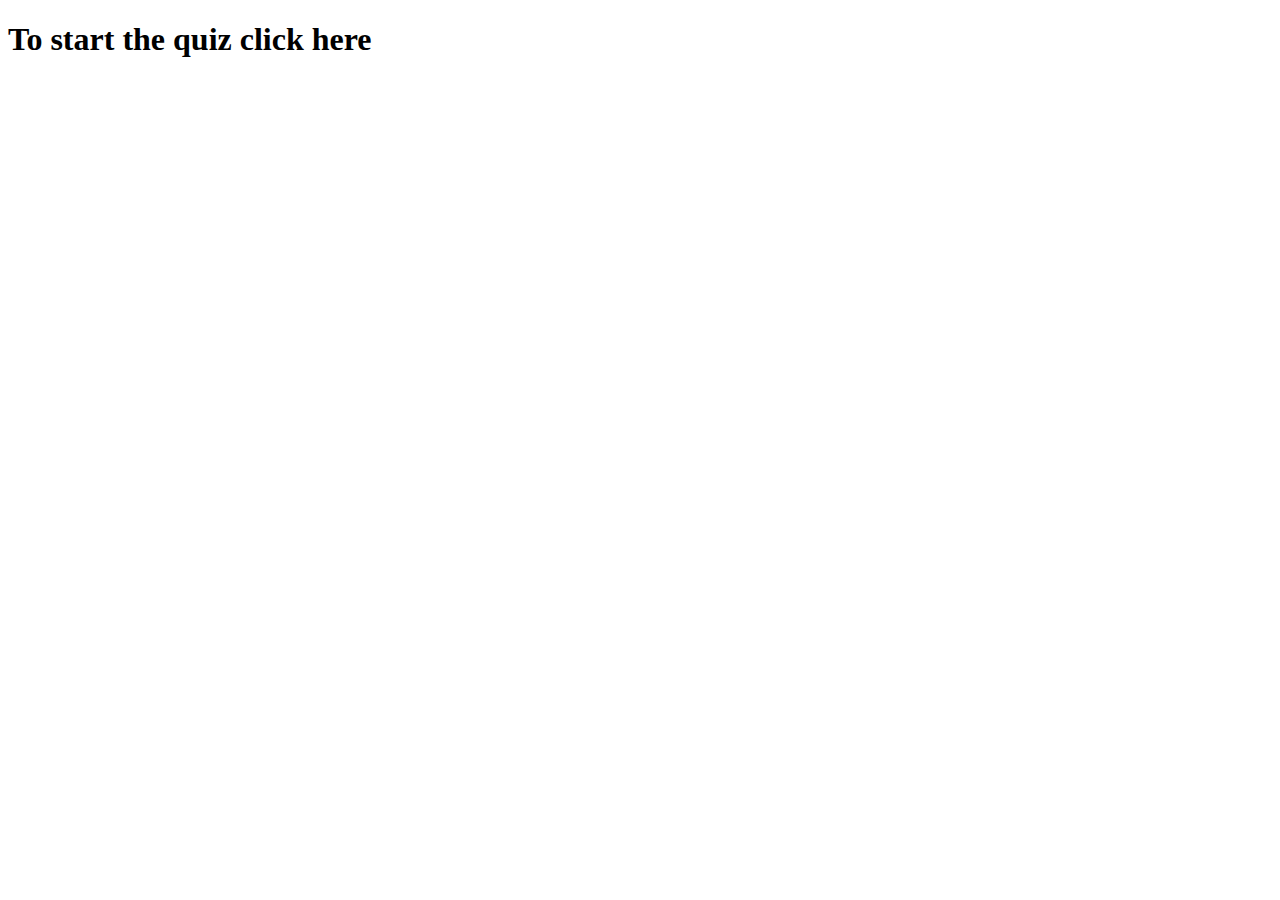
<file: index.html>
<!DOCTYPE html>
<html lang="en">
<head>
    <meta charset="UTF-8">
    <meta name="viewport" content="width=device-width, initial-scale=1.0">
    <meta http-equiv="Content-Security-Policy" content="default-src 'none'; script-src 'none'; style-src 'none' 'unsafe-inline' 'unsafe-eval'">
    <title>Quiz</title>
    <link rel="stylesheet" href="js/styles.css">
<!-- <link href="js/daisyui.css" rel="stylesheet" type="text/css" /> -->
<script src="js/tw.js"></script>
    <script
    disable-devtool-auto
    src='js/disable-devtool.js'
    md5='370de6be1a83bb4aa9aad96ae335266e'
    url='blocked.html?b=2'
    interval='200'
    disable-menu='true'
    clear-log='true'
    disable-select='true'
    disable-copy='true'
    disable-cut='true'
    disable-paste='true'
></script>
<script src="js/keep.js">
</script>
</head>
<body>
    <noscript>
        You wont be able to use this site without javascript.
    </noscript>
    <div class="text-center" id="warning">
        <h1 class="text-5xl font-bold">To start the quiz click here</h1>
    </div>
    <div id="content" style="display: none;">
        <em>
Note: exitng fullscreen will terminate the quiz.
Clicking any keys such as CTRL, ALT, META KEY (Windows Key, Search Key, Cmd key) will terminate the quiz
        </em>
    <h1 class="text-5xl font-bold text-center">Quiz</h1>
    <form  class="max-w-sm mx-auto" action="form.html">
        <div class="mb-5">
            <label for="name" class="block mb-2 text-sm font-medium text-gray-900 dark:text-white">Name:</label>
            <input type="text" id="name" name="name" class="bg-gray-50 border border-gray-300 text-gray-900 text-sm rounded-lg focus:ring-blue-500 focus:border-blue-500 block w-full p-2.5 dark:bg-gray-700 dark:border-gray-600 dark:placeholder-gray-400 dark:text-white dark:focus:ring-blue-500 dark:focus:border-blue-500" placeholder="Name here"/>
        </div>
        <div class="relative z-0 w-full mb-5 group">
            <input type="email" name="floating_email" id="floating_email" class="block py-2.5 px-0 w-full text-sm text-gray-900 bg-transparent border-0 border-b-2 border-gray-300 appearance-none dark:text-white dark:border-gray-600 dark:focus:border-blue-500 focus:outline-none focus:ring-0 focus:border-blue-600 peer" placeholder=" " required />
            <label for="floating_email" class="peer-focus:font-medium absolute text-sm text-gray-500 dark:text-gray-400 duration-300 transform -translate-y-6 scale-75 top-3 -z-10 origin-[0] peer-focus:start-0 rtl:peer-focus:translate-x-1/4 rtl:peer-focus:left-auto peer-focus:text-blue-600 peer-focus:dark:text-blue-500 peer-placeholder-shown:scale-100 peer-placeholder-shown:translate-y-0 peer-focus:scale-75 peer-focus:-translate-y-6">Email address</label>
        </div>
        <div class="relative z-0 w-full mb-5 group">
            <input type="password" name="floating_password" id="floating_password" class="block py-2.5 px-0 w-full text-sm text-gray-900 bg-transparent border-0 border-b-2 border-gray-300 appearance-none dark:text-white dark:border-gray-600 dark:focus:border-blue-500 focus:outline-none focus:ring-0 focus:border-blue-600 peer" placeholder=" " required />
            <label for="floating_password" class="peer-focus:font-medium absolute text-sm text-gray-500 dark:text-gray-400 duration-300 transform -translate-y-6 scale-75 top-3 -z-10 origin-[0] peer-focus:start-0 rtl:peer-focus:translate-x-1/4 peer-focus:text-blue-600 peer-focus:dark:text-blue-500 peer-placeholder-shown:scale-100 peer-placeholder-shown:translate-y-0 peer-focus:scale-75 peer-focus:-translate-y-6">Password</label>
        </div>
        <div class="relative z-0 w-full mb-5 group">
            <input type="password" name="repeat_password" id="floating_repeat_password" class="block py-2.5 px-0 w-full text-sm text-gray-900 bg-transparent border-0 border-b-2 border-gray-300 appearance-none dark:text-white dark:border-gray-600 dark:focus:border-blue-500 focus:outline-none focus:ring-0 focus:border-blue-600 peer" placeholder=" " required />
            <label for="floating_repeat_password" class="peer-focus:font-medium absolute text-sm text-gray-500 dark:text-gray-400 duration-300 transform -translate-y-6 scale-75 top-3 -z-10 origin-[0] peer-focus:start-0 rtl:peer-focus:translate-x-1/4 peer-focus:text-blue-600 peer-focus:dark:text-blue-500 peer-placeholder-shown:scale-100 peer-placeholder-shown:translate-y-0 peer-focus:scale-75 peer-focus:-translate-y-6">Confirm password</label>
        </div>
        <div class="grid md:grid-cols-2 md:gap-6">
          <div class="relative z-0 w-full mb-5 group">
              <input type="text" name="floating_first_name" id="floating_first_name" class="block py-2.5 px-0 w-full text-sm text-gray-900 bg-transparent border-0 border-b-2 border-gray-300 appearance-none dark:text-white dark:border-gray-600 dark:focus:border-blue-500 focus:outline-none focus:ring-0 focus:border-blue-600 peer" placeholder=" " required />
              <label for="floating_first_name" class="peer-focus:font-medium absolute text-sm text-gray-500 dark:text-gray-400 duration-300 transform -translate-y-6 scale-75 top-3 -z-10 origin-[0] peer-focus:start-0 rtl:peer-focus:translate-x-1/4 peer-focus:text-blue-600 peer-focus:dark:text-blue-500 peer-placeholder-shown:scale-100 peer-placeholder-shown:translate-y-0 peer-focus:scale-75 peer-focus:-translate-y-6">First name</label>
          </div>
          <div class="relative z-0 w-full mb-5 group">
              <input type="text" name="floating_last_name" id="floating_last_name" class="block py-2.5 px-0 w-full text-sm text-gray-900 bg-transparent border-0 border-b-2 border-gray-300 appearance-none dark:text-white dark:border-gray-600 dark:focus:border-blue-500 focus:outline-none focus:ring-0 focus:border-blue-600 peer" placeholder=" " required />
              <label for="floating_last_name" class="peer-focus:font-medium absolute text-sm text-gray-500 dark:text-gray-400 duration-300 transform -translate-y-6 scale-75 top-3 -z-10 origin-[0] peer-focus:start-0 rtl:peer-focus:translate-x-1/4 peer-focus:text-blue-600 peer-focus:dark:text-blue-500 peer-placeholder-shown:scale-100 peer-placeholder-shown:translate-y-0 peer-focus:scale-75 peer-focus:-translate-y-6">Last name</label>
          </div>
        </div>
        <div class="grid md:grid-cols-2 md:gap-6">
          <div class="relative z-0 w-fupattern="[0-9]{3}-[0-9]{3}-[0-9]{4}"ll mb-5 group">
              <input type="tel" name="floating_phone" id="floating_phone" class="block py-2.5 px-0 w-full text-sm text-gray-900 bg-transparent border-0 border-b-2 border-gray-300 appearance-none dark:text-white dark:border-gray-600 dark:focus:border-blue-500 focus:outline-none focus:ring-0 focus:border-blue-600 peer" placeholder=" " required />
              <label for="floating_phone" class="peer-focus:font-medium absolute text-sm text-gray-500 dark:text-gray-400 duration-300 transform -translate-y-6 scale-75 top-3 -z-10 origin-[0] peer-focus:start-0 rtl:peer-focus:translate-x-1/4 peer-focus:text-blue-600 peer-focus:dark:text-blue-500 peer-placeholder-shown:scale-100 peer-placeholder-shown:translate-y-0 peer-focus:scale-75 peer-focus:-translate-y-6">Phone number (123-456-7890)</label>
          </div>
          <div class="relative z-0 w-full mb-5 group">
              <input type="text" name="floating_company" id="floating_company" class="block py-2.5 px-0 w-full text-sm text-gray-900 bg-transparent border-0 border-b-2 border-gray-300 appearance-none dark:text-white dark:border-gray-600 dark:focus:border-blue-500 focus:outline-none focus:ring-0 focus:border-blue-600 peer" placeholder=" " required />
              <label for="floating_company" class="peer-focus:font-medium absolute text-sm text-gray-500 dark:text-gray-400 duration-300 transform -translate-y-6 scale-75 top-3 -z-10 origin-[0] peer-focus:start-0 rtl:peer-focus:translate-x-1/4 peer-focus:text-blue-600 peer-focus:dark:text-blue-500 peer-placeholder-shown:scale-100 peer-placeholder-shown:translate-y-0 peer-focus:scale-75 peer-focus:-translate-y-6">Company (Ex. Google)</label>
          </div>
        </div>
        <div class="mb-10">
            <label for="countries" class="block mb-2 text-sm font-medium text-gray-900 dark:text-white">Select your country</label>
            <select id="countries" class="bg-gray-50 border border-gray-300 text-gray-900 text-sm rounded-lg focus:ring-blue-500 focus:border-blue-500 block w-full p-2.5 dark:bg-gray-700 dark:border-gray-600 dark:placeholder-gray-400 dark:text-white dark:focus:ring-blue-500 dark:focus:border-blue-500">
          
              <option>United States</option>
              <option>Canada</option>
              <option>France</option>
              <option>Germany</option>
            </select>
        </div>


<fieldset>
    <legend class="sr-only">Checkbox variants</legend>
  
    <div class="flex items-center mb-4">
        <input checked id="checkbox-1" type="checkbox" value="" class="w-4 h-4 text-blue-600 bg-gray-100 border-gray-300 rounded focus:ring-blue-500 dark:focus:ring-blue-600 dark:ring-offset-gray-800 dark:focus:ring-offset-gray-800 focus:ring-2 dark:bg-gray-700 dark:border-gray-600" >
        <label for="checkbox-1" class="ms-2 text-sm font-medium text-gray-900 dark:text-gray-300">I agree to the <a href="#" class="text-blue-600 hover:underline dark:text-blue-500">terms and conditions</a>.</label>
    </div>
  
    <div class="flex items-center mb-4">
        <input id="checkbox-2" type="checkbox" value="" class="w-4 h-4 text-blue-600 bg-gray-100 border-gray-300 rounded focus:ring-blue-500 dark:focus:ring-blue-600 dark:ring-offset-gray-800 dark:focus:ring-offset-gray-800 focus:ring-2 dark:bg-gray-700 dark:border-gray-600">
        <label for="checkbox-2" class="ms-2 text-sm font-medium text-gray-900 dark:text-gray-300">I want to get promotional offers</label>
    </div>
  
    <div class="flex items-center mb-4">
        <input id="checkbox-3" type="checkbox" value="" class="w-4 h-4 text-blue-600 bg-gray-100 border-gray-300 rounded focus:ring-blue-500 dark:focus:ring-blue-600 dark:ring-offset-gray-800 dark:focus:ring-offset-gray-800 focus:ring-2 dark:bg-gray-700 dark:border-gray-600">
        <label for="checkbox-3" class="ms-2 text-sm font-medium text-gray-900 dark:text-gray-300">I am 18 years or older</label>
    </div>
    
    <div class="flex mb-4">
        <div class="flex items-center h-5">
            <input id="helper-checkbox" aria-describedby="helper-checkbox-text" type="checkbox" value="" class="w-4 h-4 text-blue-600 bg-gray-100 border-gray-300 rounded focus:ring-blue-500 dark:focus:ring-blue-600 dark:ring-offset-gray-800 dark:focus:ring-offset-gray-800 focus:ring-2 dark:bg-gray-700 dark:border-gray-600">
        </div>
        <div class="ms-2 text-sm">
            <label for="helper-checkbox" class="font-medium text-gray-900 dark:text-gray-300">Free shipping via Flowbite</label>
            <p id="helper-checkbox-text" class="text-xs font-normal text-gray-500 dark:text-gray-400">For orders shipped from $25 in books or $29 in other categories</p>
        </div>
    </div>
  
    <div class="flex items-center">
        <input id="international-shipping-disabled" type="checkbox" value="" class="w-4 h-4 border-gray-300 rounded bg-gray-50 focus:ring-3 focus:ring-blue-300 dark:bg-gray-700 dark:border-gray-600 dark:focus:ring-blue-600 dark:ring-offset-gray-800 dark:focus:ring-offset-gray-800" disabled>
        <label for="international-shipping-disabled" class="ms-2 text-sm font-medium text-gray-400 dark:text-gray-500">Eligible for international shipping (disabled)</label>
    </div>
  </fieldset>

  

<fieldset>
    <legend class="sr-only">Countries</legend>
  
    <div class="flex items-center mb-4">
      <input id="country-option-1" type="radio" name="countries" value="USA" class="w-4 h-4 border-gray-300 focus:ring-2 focus:ring-blue-300 dark:focus:ring-blue-600 dark:focus:bg-blue-600 dark:bg-gray-700 dark:border-gray-600" checked>
      <label for="country-option-1" class="block ms-2  text-sm font-medium text-gray-900 dark:text-gray-300">
        United States
      </label>
    </div>
  
    <div class="flex items-center mb-4">
      <input id="country-option-2" type="radio" name="countries" value="Germany" class="w-4 h-4 border-gray-300 focus:ring-2 focus:ring-blue-300 dark:focus:ring-blue-600 dark:focus:bg-blue-600 dark:bg-gray-700 dark:border-gray-600">
      <label for="country-option-2" class="block ms-2 text-sm font-medium text-gray-900 dark:text-gray-300">
        Germany
      </label>
    </div>
  
    <div class="flex items-center mb-4">
      <input id="country-option-3" type="radio" name="countries" value="Spain" class="w-4 h-4 border-gray-300 focus:ring-2 focus:ring-blue-300 dark:focus:ring-blue-600 dark:bg-gray-700 dark:border-gray-600">
      <label for="country-option-3" class="block ms-2 text-sm font-medium text-gray-900 dark:text-gray-300">
        Spain
      </label>
    </div>
  
    <div class="flex items-center mb-4">
      <input id="country-option-4" type="radio" name="countries" value="United Kingdom" class="w-4 h-4 border-gray-300 focus:ring-2 focus:ring-blue-300 dark:focus-ring-blue-600 dark:bg-gray-700 dark:border-gray-600">
      <label for="country-option-4" class="block ms-2 text-sm font-medium text-gray-900 dark:text-gray-300">
        United Kingdom
      </label>
    </div>
  
    <div class="flex items-center">
      <input id="option-disabled" type="radio" name="countries" value="China" class="w-4 h-4 border-gray-200 focus:ring-2 focus:ring-blue-300 dark:focus:ring-blue-600 dark:bg-gray-700 dark:border-gray-600" disabled>
      <label for="option-disabled" class="block ms-2 text-sm font-medium text-gray-300 dark:text-gray-700">
        China (disabled)
      </label>
    </div>
  </fieldset>
  <!-- file upload most likely breaks the entire test  -->

    <label class="block mb-2 text-sm font-medium text-gray-900 dark:text-white" for="user_avatar">Upload file</label>
    <input class="block w-full text-sm text-gray-900 border border-gray-300 rounded-lg cursor-pointer bg-gray-50 dark:text-gray-400 focus:outline-none dark:bg-gray-700 dark:border-gray-600 dark:placeholder-gray-400" aria-describedby="user_avatar_help" id="user_avatar" type="file">
    <div class="mt-1 text-sm text-gray-500 dark:text-gray-300" id="user_avatar_help">A profile picture is useful to confirm your are logged into your account</div>
  
<label class="inline-flex items-center mb-5 cursor-pointer">
    <input type="checkbox" value="" class="sr-only peer">
    <div class="relative w-11 h-6 bg-gray-200 peer-focus:outline-none peer-focus:ring-4 peer-focus:ring-blue-300 dark:peer-focus:ring-blue-800 rounded-full peer dark:bg-gray-700 peer-checked:after:translate-x-full rtl:peer-checked:after:-translate-x-full peer-checked:after:border-white after:content-[''] after:absolute after:top-[2px] after:start-[2px] after:bg-white after:border-gray-300 after:border after:rounded-full after:w-5 after:h-5 after:transition-all dark:border-gray-600 peer-checked:bg-blue-600"></div>
    <span class="ms-3 text-sm font-medium text-gray-900 dark:text-gray-300">Toggle me</span>
  </label>
  
  <label class="inline-flex items-center mb-5 cursor-pointer">
    <input type="checkbox" value="" class="sr-only peer" checked>
    <div class="relative w-11 h-6 bg-gray-200 peer-focus:outline-none peer-focus:ring-4 peer-focus:ring-blue-300 dark:peer-focus:ring-blue-800 rounded-full peer dark:bg-gray-700 peer-checked:after:translate-x-full rtl:peer-checked:after:-translate-x-full peer-checked:after:border-white after:content-[''] after:absolute after:top-[2px] after:start-[2px] after:bg-white after:border-gray-300 after:border after:rounded-full after:w-5 after:h-5 after:transition-all dark:border-gray-600 peer-checked:bg-blue-600"></div>
    <span class="ms-3 text-sm font-medium text-gray-900 dark:text-gray-300">Checked toggle</span>
  </label>
  
  <label class="inline-flex items-center mb-5 cursor-pointer">
    <input type="checkbox" value="" class="sr-only peer" disabled>
    <div class="relative w-11 h-6 bg-gray-200 peer-focus:outline-none peer-focus:ring-4 peer-focus:ring-blue-300 dark:peer-focus:ring-blue-800 rounded-full peer dark:bg-gray-700 peer-checked:after:translate-x-full rtl:peer-checked:after:-translate-x-full peer-checked:after:border-white after:content-[''] after:absolute after:top-[2px] after:start-[2px] after:bg-white after:border-gray-300 after:border after:rounded-full after:w-5 after:h-5 after:transition-all dark:border-gray-600 peer-checked:bg-blue-600"></div>
    <span class="ms-3 text-sm font-medium text-gray-900 dark:text-gray-300">Disabled toggle</span>
  </label>
  
        <div class="flex items-start mb-5">
            <div class="flex items-center h-5">
              <input id="remember" type="checkbox" value="" class="w-4 h-4 border border-gray-300 rounded bg-gray-50 focus:ring-3 focus:ring-blue-300 dark:bg-gray-700 dark:border-gray-600 dark:focus:ring-blue-600 dark:ring-offset-gray-800 dark:focus:ring-offset-gray-800" required />
            </div>
            <label for="remember" class="ms-2 text-sm font-medium text-gray-900 dark:text-gray-300">Remember me</label>
          </div>
          <button type="submit" class="text-white bg-blue-700 hover:bg-blue-800 focus:ring-4 focus:outline-none focus:ring-blue-300 font-medium rounded-lg text-sm w-full sm:w-auto px-5 py-2.5 text-center dark:bg-blue-600 dark:hover:bg-blue-700 dark:focus:ring-blue-800">Submit</button>
        </form>
    </form>
    </div>
</body>
</html>
</file>
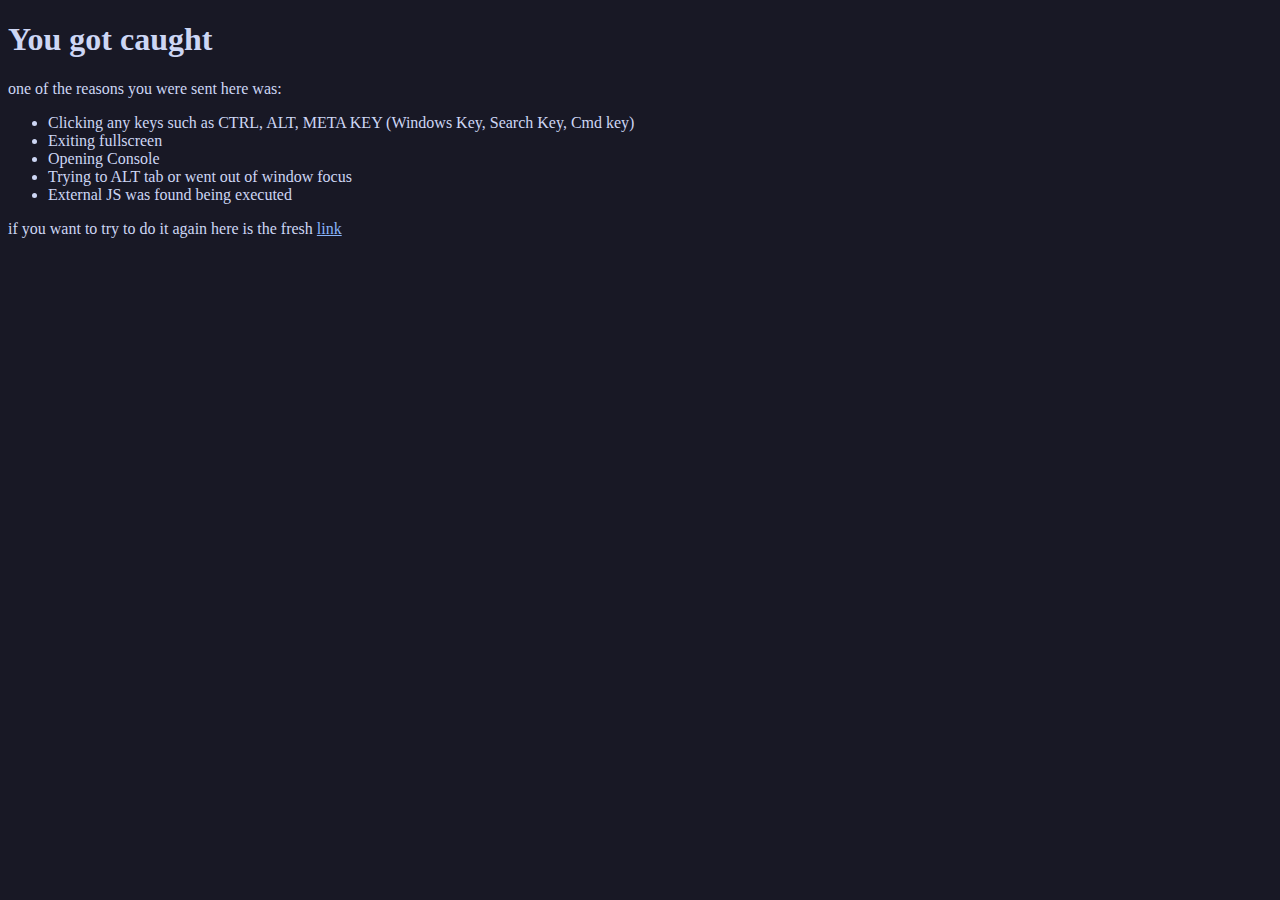
<file: blocked.html>
<!DOCTYPE html>
<html lang="en">
<head>
    <meta charset="UTF-8">
    <meta name="viewport" content="width=device-width, initial-scale=1.0">
    <title>Blocked</title>
<link rel="stylesheet" href="js/styles.css">
</head>
<body>
  <h1>You got caught</h1>  
    <p>
        one of the reasons you were sent here was:
        <ul>
            <li>
                Clicking any keys such as CTRL, ALT, META KEY (Windows Key, Search Key, Cmd key) 
            </li>
            <li>Exiting fullscreen</li>
            <li>Opening Console</li>
            <li>Trying to ALT tab or went out of window focus</li>
            <li>External JS was found being executed</li>
        </ul>
        if you want to try to do it again here is the fresh <a href="index.html">link</a>
    </p>
    <script>
        // bold element which was hiligheed
        console.log(`Script`)
const params =         JSON.parse('{"' + decodeURI(location.search.replace(/&/g, "\",\"").replace(/=/g,"\":\"")) + '"}')
console.log(params) 
if(params["?b"] && !isNaN(params["?b"])) {
        let index = parseInt(params["?b"])
  let el =       document.querySelector('ul').children[index]
  if(el) {
    el.style.color = "red"
  } else {
    console.log(`No el`)
  }
    }
    </script>
</body>
</html>
</file>
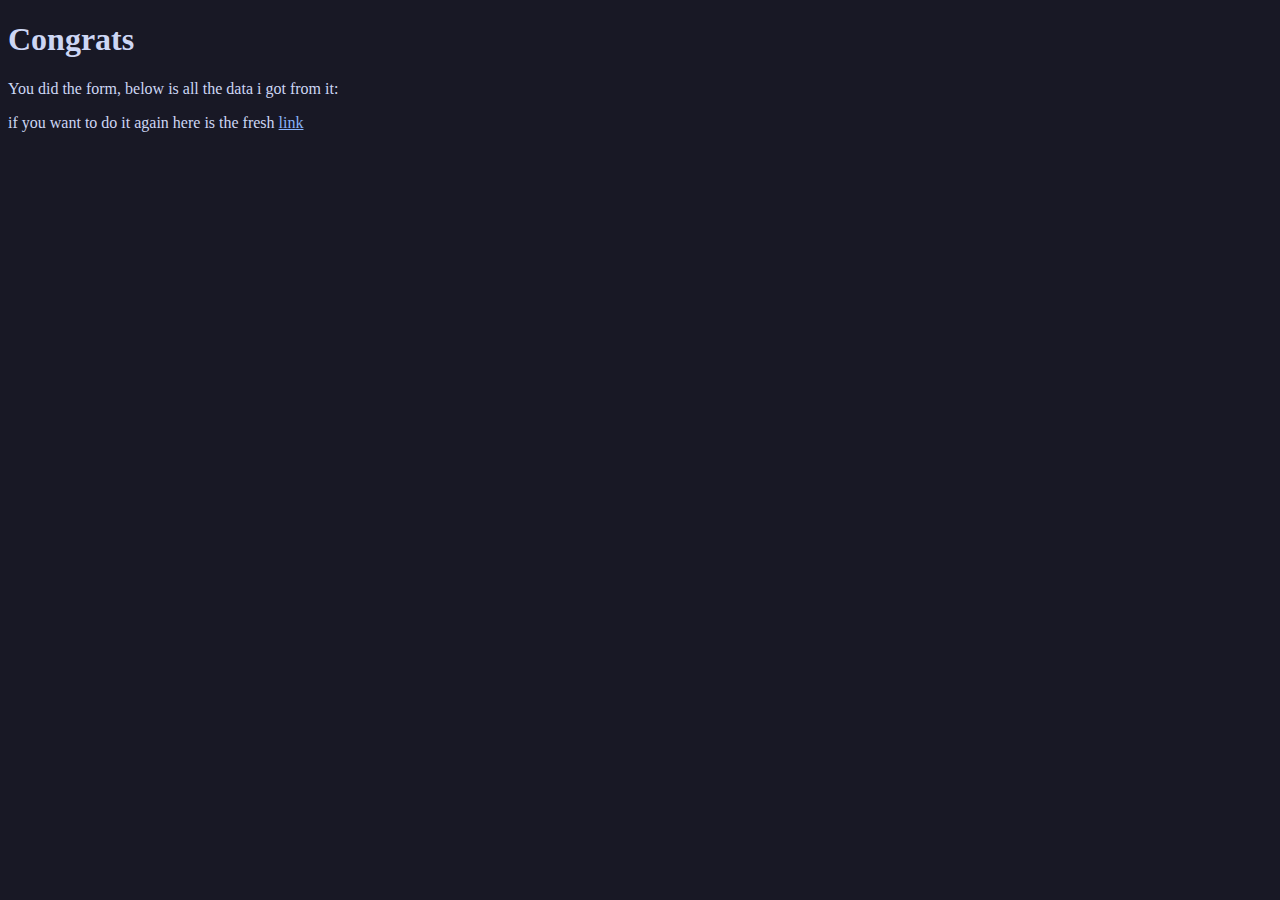
<file: form.html>
<!DOCTYPE html>
<html lang="en">
<head>
    <meta charset="UTF-8">
    <meta name="viewport" content="width=device-width, initial-scale=1.0">
    <title>Form Done</title>
<link rel="stylesheet" href="js/styles.css">
</head>
<body>
  <h1>Congrats</h1>  
    <p>
       You did the form, below is all the data i got from it:
       <pre id="data"></pre>
        if you want to do it again here is the fresh <a href="index.html">link</a>
    </p>
    <script>
        const el = document.querySelector('pre')
        el.innerText = JSON.stringify(JSON.parse('{"' + decodeURI(location.search.replace(/&/g, "\",\"").replace(/=/g,"\":\"")) + '"}'),null,4)
    </script>
</body>
</html>
</file>
<file: js/styles.css>
:root {
    --rosewater: #f5e0dc;
    --flamingo: #f2cdcd;
    --pink: #f5c2e7;
    --mauve: #cba6f7;
    --red: #f38ba8;
    --maroon: #eba0ac;
    --peach: #fab387;
    --yellow: #f9e2af;
    --green: #a6e3a1;
    --teal: #94e2d5;
    --sky: #89dceb;
    --sapphire: #74c7ec;
    --blue: #89b4fa;
    --lavender: #b4befe;
    --text: #cdd6f4;
    --subtext1: #bac2de;
    --subtext0: #a6adc8;
    --overlay2: #9399b2;
    --overlay1: #7f849c;
    --overlay0: #6c7086;
    --surface2: #585b70;
    --surface1: #45475a;
    --surface0: #313244;
    --base: #1e1e2e;
    --mantle: #181825;
    --crust: #11111b;
    }   
body,html {
    background-color: #181825;
    color: #cdd6f4;
}
.mauve {
    color: #cba6f7;
}
a {
    color: #89b4fa;
}
a:hover {
    color: #b4befe;
}
a:visited {
    color: #cba6f7;
}
</file>
